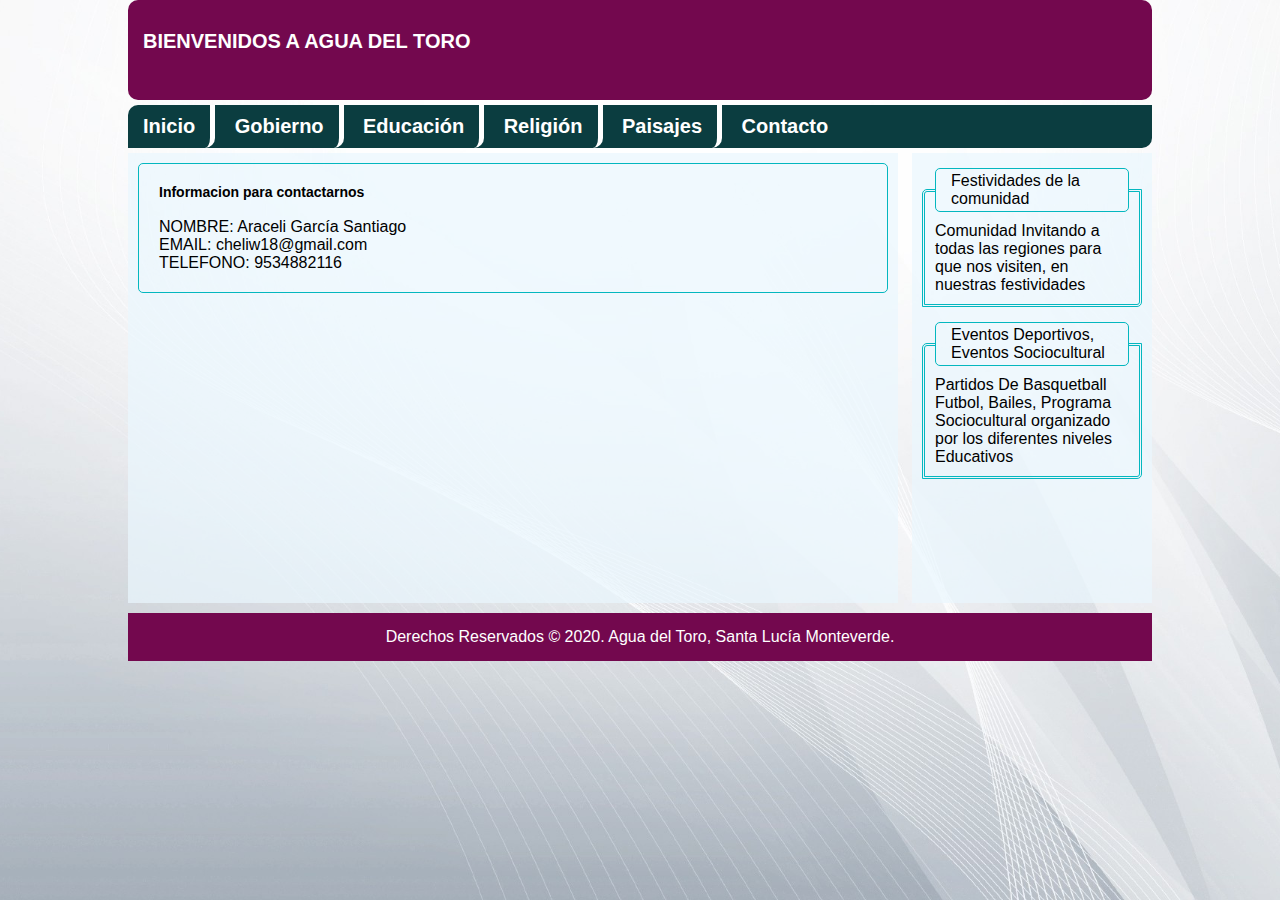
<file: contacto.html>
<!-- Los comentarios van asi -->

<!DOCTYPE html> <!-- Aqui se indica el tipo de documento que estamos creando -->

<html lang = "es"> <!-- esta es la primera etiqueta para construir la estructura de html -->

    <!-- Esta seccion corresponde a la cabecera del documento, lo que ne las pestañas del navegador web -->
    <head> 
        <meta charset="utf-8"> <!-- Esta linea define el tipo de caracteres que aceptara la pagian web,se usara acentos se recomienda utf-8 -->
        <meta name="description" content="Pagina Web Agua del Toro"> <!-- Aqui se describe brevemente la pagina  la finalidad de la paginaweb -->
        <meta name="keywords" content="Agua, Toro, Santa, Lucia, Monteverde"> <!-- aqui se ponen palabras clave por las cuales se puede buscar la pagina web -->
        <title>Bienvenido Agua del Toro</title> <!-- este es el titulo de la pagina web -->
        <link rel="stylesheet" href="mis_estilos.css"> <!-- esta es una referencia a otro domuento donde estaran los estilos CSS de la pagina web -->
    </head> 

    <!-- esta es la seccion del cuerpo del documento, aqui va todo el contenido de la pagina web -->
    <body>
        <div id="agrupar">

            <header id="cabecera">
                <h1>BIENVENIDOS A AGUA DEL TORO</h1> <!-- Este es el título principal del sitio web -->
            </header>

            <nav id="menu">
                <ul>
                    <li><a href="index.html">Inicio</a></li>
                    <li><a href="gobierno.html">Gobierno</a></li>
                    <li><a href="educacion.html">Educación</a></li>
                    <li><a href="religion.html">Religión</a></li>
                    <li><a href="paisajes.html">Paisajes</a></li>
                    <li><a href="contacto.html">Contacto</a></li>
                </ul>
            </nav>

            <section id="seccion">
                <article>
                    <header>
                        <hgroup>
                            <h2> Informacion para contactarnos </h2><br>
                             NOMBRE: Araceli García Santiago<br>
                             EMAIL: cheliw18@gmail.com <br>
                             TELEFONO: 9534882116<br>
                        </hgroup>
                    </header>
                </article>
                        </hgroup>
                    </header>
            </section>

            <aside id="columna">
            	<fieldset>
            		<legend>Festividades de la comunidad</legend>
            		<p>Comunidad Invitando a todas las regiones para que nos visiten, en nuestras festividades</p>
            	</fieldset>

            	<fieldset>
            		<legend>Eventos Deportivos, Eventos Sociocultural</legend>
            		<p>Partidos De Basquetball 
                       Futbol, Bailes, Programa Sociocultural organizado por los diferentes niveles Educativos</p>
            	</fieldset>
            </aside>

            <footer id="pie">
                Derechos Reservados &copy; 2020. Agua del Toro, Santa Lucía Monteverde.
            </footer>

        </div>
    </body>
</html>
</file>
<file: mis_estilos.css>
* {
    margin: 0px;
    padding: 0px;
}

h1 {
    font: bold 20px verdana, sans-serif;
} 

h2 {
    font: bold 14px verdana, sans-serif;
}

header, section, footer, aside, nav, article, figure, figcaption, hgroup {
    display: block;
}

body {
    background-image: url(fondo.jpg);
    background-size: cover;
    background-position: center;
    background-attachment: fixed;
    background-repeat: no-repeat;
    font-family: 'Open Sans', sans-serif;
    text-align: center;
}

#agrupar {
    width: 1024px;
    margin: 0 auto;
    text-align: left;
}

#cabecera {
    background: #73084E;
    padding: 30px 15px;
    height: 100px;
    border-radius: 10px;
    box-sizing: border-box;
    color: #FFFFFF;
}

#menu {
    background: #0B3D40;
    box-sizing: border-box;
    border-radius: 10px 0;
    margin-top: 5px;
}
#menu li {
	display: inline-block;
	list-style: none;
	border-right: 5px solid #FFFFFF;
	padding: 10px 0;
	margin: 0;
	border-radius: 10px 0;
}
#menu ul li:last-child {
    border-right: none;
}
#menu ul li a {
	text-decoration: none;
    color: #FFFFFF;
    font: bold 20px verdana, sans-serif;
    padding: 10px 15px;
}
#menu ul > li:hover,
#enu ul > li:focus,
#menu ul > li > a:hover,
#enu ul > li > a:focus {
    color: #04B7BF;
}


#seccion {
    float: left;
    width: 770px;
    height: 450px;
    padding: 10px;
    margin: 5px 10px 10px 0;
    box-sizing: border-box;
    overflow: auto;

    background: rgba(233,246,253,0.7);
} 

article {
	border: 1px solid #04B7BF;
    padding: 20px;
    margin-bottom: 15px;
    border-radius: 5px;
} 
article footer {
    text-align: right;
}
time {
    color: #999999;
}
figcaption {
    font: italic 14px verdana, sans-serif;
}


#columna {
    float: right;
    width: 240px;
    height: 450px;
    margin: 5px 0px;
    padding: 15px 10px;
    box-sizing: border-box;
    overflow: auto;

    background: rgba(233,246,253,0.7);
}

#columna fieldset {
	margin-bottom: 15px;
	padding: 10px;
	border: 3px double #04B7BF;
	border-radius: 5px 0;
}
#columna fieldset legend {
	border: 1px solid #04B7BF;
	padding: 3px 15px;
	border-radius: 5px;
	margin: 0;
}

#pie {
    clear: both;
    text-align: center;
    padding: 15px;
    background: #73084E;
    color: #FFFFFF;
}
</file>
